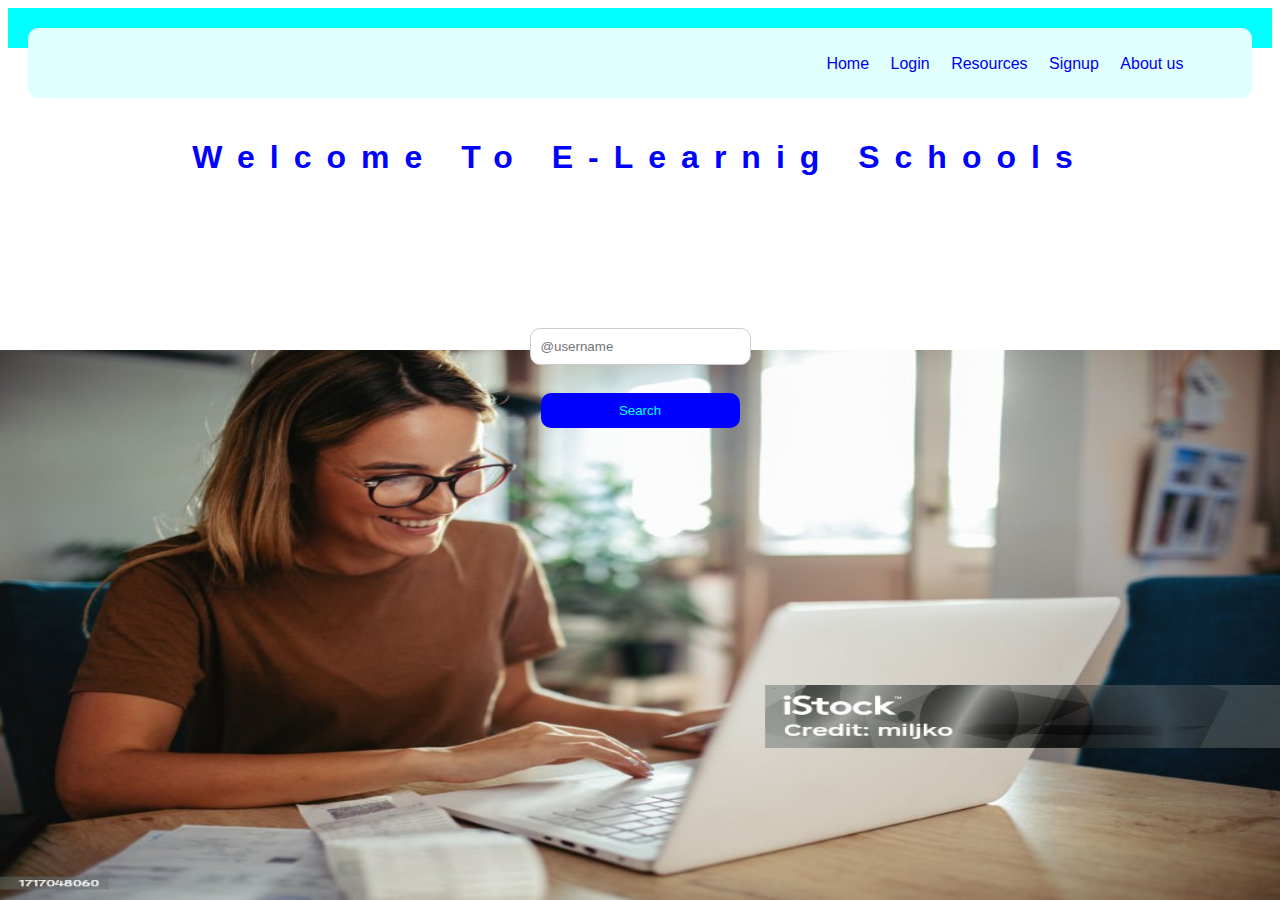
<file: index.html>
<!DOCTYPE html>
<html>
<head>
<title>elearning schools</title>
 <link rel="stylesheet" href="Sms.css">

</head>

<body>
	<header>
		<nav>
			<ul>
				<li> <a href="index.html">Home</a></li>
				<li> <a href="Eddy.html">Login</a></li>
				<li> <a href="Op.html">Resources</a></li>
				<li> <a href="Caleb.html">Signup</a></li>
				<li> <a href="Simo.html">About us</a></li> 
			</ul>
		</nav>
	</header>
	<main>
		<div class="tom">
			<img src="imges\istockphoto-1717048060-1024x1024.jpg">
			<h1>Welcome To E-Learnig Schools</h1>
		</div>
		<section class="Login-section">
			<h1 style="letter-spacing: 10px; text-align: center;">login</h1>
			<form id="login-form">
				<input type="text"  id="submit" placeholder="@username" required >
			  <button type="submit" class="btn"> Search</button>
			</form>
		</section>

		

	</main>
	


	
</body>

</html>
</file>
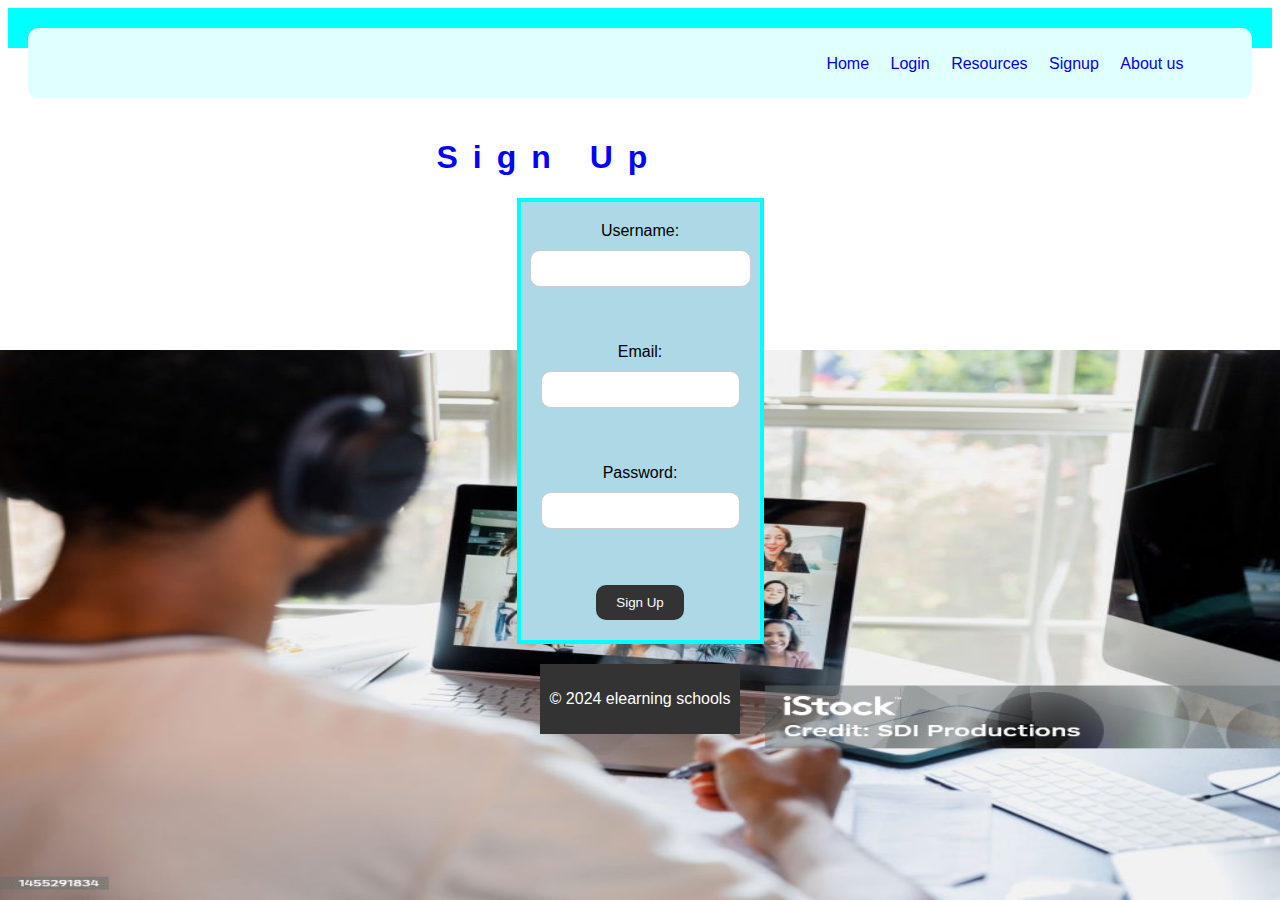
<file: Caleb.html>
<!DOCTYPE html>
<html>
<head>
	<title>elearning schools</title>
	<link rel="stylesheet" href="Sms.css">
</head>
<body>
	<header>
		<nav>
			<ul>
				<li> <a href="index.html">Home</a></li>
				<li><a href="Eddy.html">Login</a></li>
				<li> <a href="Op.html">Resources</a></li>
				<li> <a href="Caleb.html">Signup</a></li>
				<li> <a href="Simo.html">About us</a></li> 
			</ul>
		</nav>
	</header>
	<main>
		<section class="tom">
			<img src="imges/istockphoto-1455291834-1024x1024.jpg">
			<h1>Sign Up</h1>
			<form class="conta">
				<label for="username">Username:</label>
				<input type="text" id="username" name="username"><br><br>
				<label for="email">Email:</label>
				<input type="email" id="email" name="email"><br><br>
				<label for="password">Password:</label>
				<input type="password" id="password" name="password"><br><br>
				<input type="submit" value="Sign Up">
			</form>
		</section>
		<footer>
			<p>&copy; 2024 elearning schools</p>
		</footer>
</file>
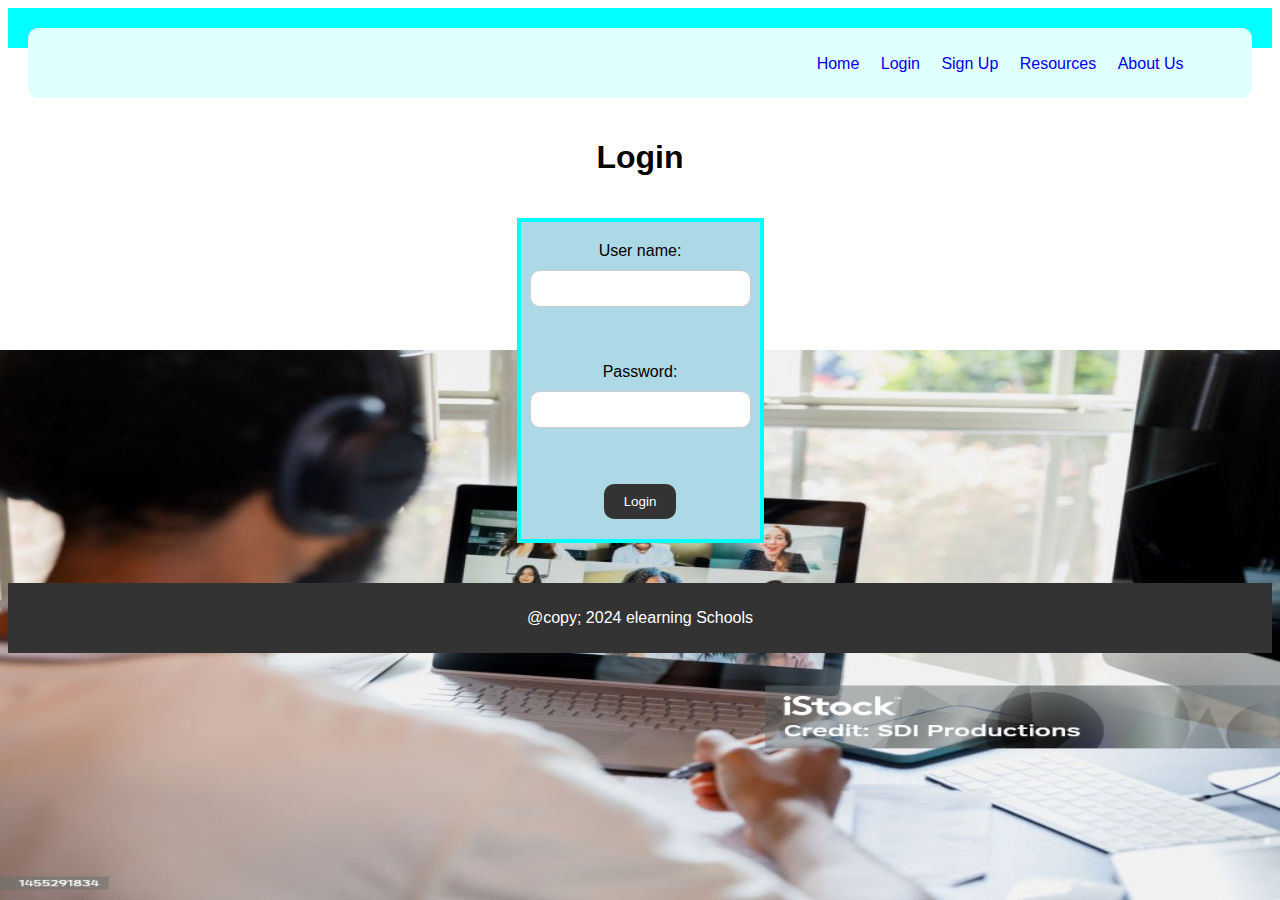
<file: Eddy.html>
<!DOCTYPE html>
<html>
<head>
	<title>Login</title>
		<link rel="stylesheet"  href="Sms.css">
</head>
<body>
	<header>
		<nav>
			<ul>
				<li><a href="index.html">Home</a></li>
				<li><a href="Eddy.html">Login</a></li>
				<li><a href="Caleb.html">Sign Up</a></li>
				<li><a href="Op.html">Resources</a></li>
				<li><a href="Simo.html">About Us</a></li>
			</ul>
		</nav>
	</header>
	<main>
		<div class="tom">
			<img src="imges/istockphoto-1455291834-1024x1024.jpg">
		</div>
		<h1>Login</h1>
		<form class="conta">
			<label for="user name">User name:</label>
			<input type="text" id="user name" name="user name"><br><br>
			<label for="password">Password:</label>
			<input type="text" id="password" name="password"><br><br>
			<input type="submit" value="Login">
		</form>
	</main>
	<footer>
		<p>@copy; 2024 elearning Schools</p>
	</footer>

</body>
</html>
</file>
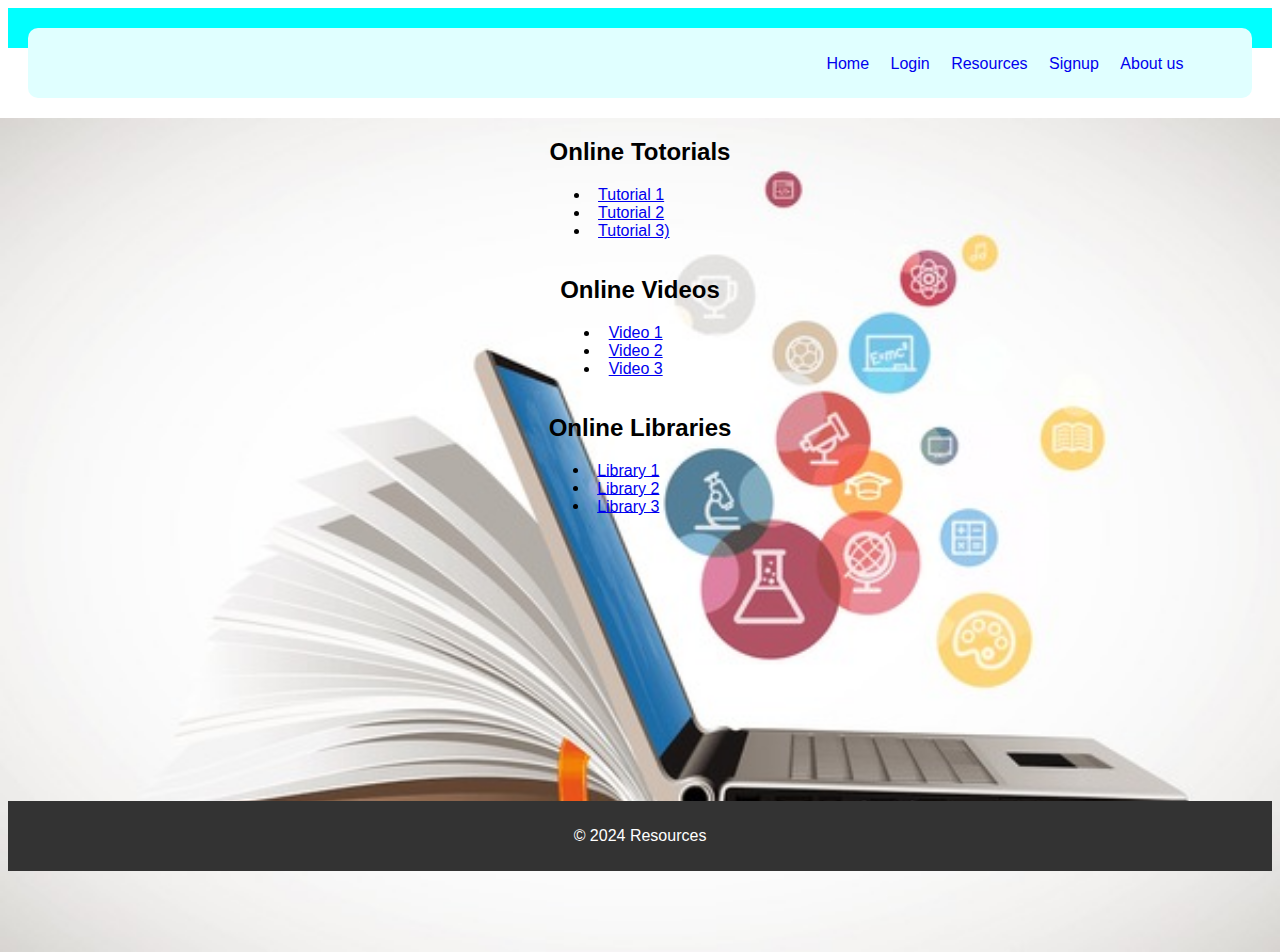
<file: Op.html>
<!DOCTYPE html>
<!DOCTYPE html>
<html>
<head>
	
	<title>Resources</title>
	 <link rel="stylesheet" href="Sms.css">
</head>
<body>

<header>
		<nav>
			<ul>
				<li> <a href="index.html">Home</a></li>
				<li> <a href="Eddy.html">Login</a></li>
				<li> <a href="Op.html">Resources</a></li>
				<li> <a href="Caleb.html">Signup</a></li>
				<li> <a href="Simo.html">About us</a></li> 
			</ul>
		</nav>
	</header>
	<main class="jk">
			<img src="imges/communication-elearning-internet-network-knowledge-600nw-346701608.jpg">
		<section id="tutorials">
			<h2>Online Totorials</h2>
			<ul>
				<li><a href="(https://www.education.com)"target="_blank" title="Visit(https://www.education.com">Tutorial 1</a></li>
				<li><a href="(https://www.lookupsmart.com/look/here)">Tutorial 2</a></li>
				<li><a href="(@ Online TutorialsYT)">Tutorial 3)</a></li>
			</ul>
		</section>

		<section id="videos">
			<h2>Online Videos</h2>
			<ul>
				<li><a href="(https://www.kapwing.com)">Video 1</a></li>
				<li><a href="(link unvailabe)">Video 2</a></li>
				<li><a href="(link unvailabe)">Video 3</a></li>
			</ul>
		</section>

		<section id="libraries">
			<h2>Online Libraries</h2>
			<ul>
				<li><a href="(https://www.digitallibrary.io/)">Library 1</a></li>
				<li><a href="(https://thebookerprizes.com/)">Library 2</a></li>
				<li><a href="(https://www.discoverResultsFast.com)">Library 3</a></li>
			</ul>
			
		</section>
	</main>
	<footer class="kt">
		<p>&copy; 2024 Resources</p>
	</footer>


</body>
</html>
</file>
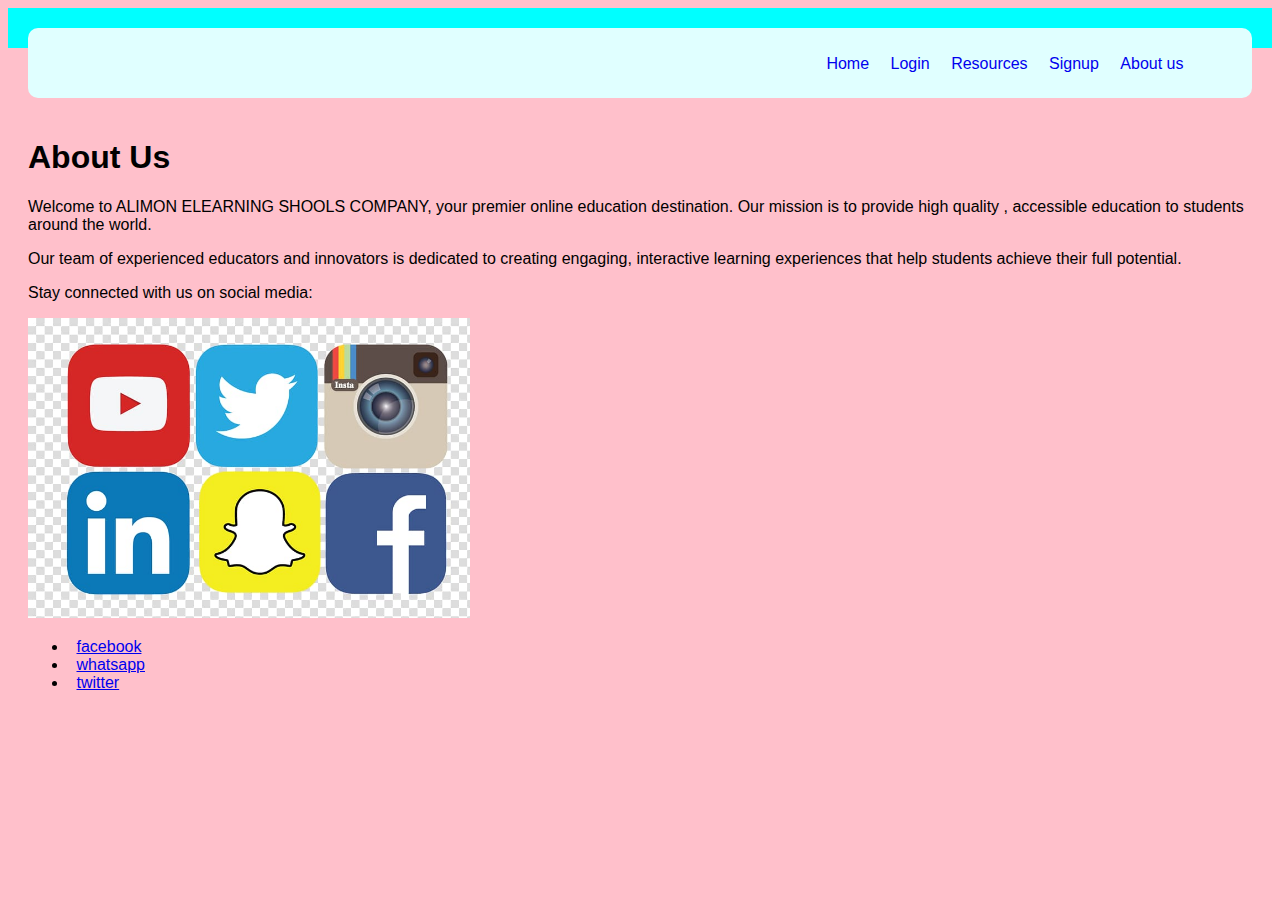
<file: Simo.html>
<!DOCTYPE html>
<!DOCTYPE html>
<html>
<head>
	<title>Elearning Schools</title>
 <link rel="stylesheet" href="Sms.css">
</head>
<body style="background: pink;">
	<header>
		<nav>
			<ul>
				<li> <a href="index.html">Home</a></li>
				<li> <a href="Eddy.html">Login</a></li>
				<li> <a href="Op.html">Resources</a></li>
				<li> <a href="Caleb.html">Signup</a></li>
				<li> <a href="Simo.html">About us</a></li> 
			</ul>
		</nav>
	</header>
	<main>
		<section id="about us">
			
			<h1>About Us</h1>
			<p>Welcome to ALIMON ELEARNING SHOOLS COMPANY, your premier online education destination. Our mission is to provide high quality , accessible education to students around the world.</p>

			<p>Our team of experienced educators and innovators is dedicated to creating engaging, interactive learning experiences that help students achieve their full potential.</p>

			<p>Stay connected with us on social media:</p>
			<img src="imges/social-media-marketing-social-network-icon-social-media-png-file.jpg" style="with:300px;height: 300px;">
			<ul>
				<li><a href="#"><i class="fab facebook-f"></i>facebook</a></li>
				<li><a href="#"><i class="fab facebook-f"></i>whatsapp</a></li>
				<li><a href="#"><i class="fab facebook-f"></i>twitter</a></li>
			</ul>
			
		</section>
	</main>

</body>
</html>
</file>
<file: Sms.css>
*{
	body {
		font-family: Arial, sans-serif;
		
		
		justify-content: center;
	}
	header {
	    background-color: aqua;
		color: #ffffff;
		padding: 20px;
		text-align: center;
	}
	 nav{
	 	width: 100%;
	 	display: flex;
	 	align-items: center;
	 	padding: 10px 0;
	 	background-color: lightcyan;
	 	border: 0;
	 	height: 50px;
	 	float: right;
	 	border-radius: 10px;

	 }

	nav ul {
		list-style: none;
		float: right;
	    text-align: right;
	    padding-right: 60px;
	    width: 100%;

	}
	nav ul li a{
		  text-decoration: none;
	}

	nav ul li {
		margin-right: 10px 10px;
		display: inline-block;
		z-index: 1;
		  text-decoration: none;

	}

	ul li a{
		transition: 0.1s ease;
		padding: 3.5px;
		border:5px solid transparent;
	}
	ul li a:hover{
		color:black;
		border-radius: 5px;
		background: aqua;
	}
	.Login-section{
		text-align: center;
		color: #fff;
		margin-top: 50px;

	}
	.Login-section h2{
		padding: 2px;
	}
	.tom img{
		position: absolute;
		right: 0;
		bottom: 0;
		z-index: -2;
		justify-content: center;
		width: 100%;
		height: 550px;

	}
	.tom h1{
		color: blue;
		letter-spacing: 15px;

	}
	.tom h1:hover{
		color:yellow;
	}
	input[type=text]{
		width: 100%;
		height: 100%;
		width: 20px 20px;
		padding: 20px;
		border: none;


	}
	input[type=text]:focus{
	 color:tomato;
	 background: yellow;
	}
	.btn{
		color: aqua;
		background: blue;
		border: none;
		width: 100%;
		margin:8px 0;
		padding: 10px;
		opacity: 1;
		border-radius: 10px;

	}
	.btn:hover{

	}

	main {
		display: flex;
		flex-direction: column;
		align-items: center;
		padding: 20px;

	}

	.login-section {
		background-color: #fofofo;
		padding: 20px;
		border: 1px, solid #ddd;
		border-radius: 10px;
		box-shadow: 0 0 10px rgba(0, 0, 0, 1.0);
	}

	.signup-section {
		background-color: #fofofo;
		padding: 20px;
		border: 1px, solid #ddd;
		border-radius: 10px;
		box-shadow: 0 0 10px rgba(0, 0, 0, 1.0);
	}

	form {
		display: flex;
		flex-direction: column;
		align-items: center;
	}

	label {
		margin-bottom: 10px;
	}

	input[type="text"],
	input[type="email"],
	input[type="password"] {
		padding: 10px;
		margin-bottom: 20px;
		border: 1px solid #cccccc;
		border-radius: 10px;
	}

	input[type="submit"] {
		background-color: #333333;
		color: #ffffff;
		padding: 10px 20px;
		border: none;
		border-radius: 10px;
		cursor: pointer;
	}

	input[type="submit"] :hover {
		background-color: #555555;
	}

	footer {
		background-color: #333333;
		color: #ffffff;
		padding: 10px;
		text-align: center;
		clear: both;
	}

}
.jk img{
	position: absolute;
	z-index: -1;
	width: 100%;
	margin-top: 0px;

}
.kt{
	margin-top: 250px;
}
.conta{
	margin:20px 80px;
	padding: 20px;
}
.conta{
	border: 4px solid aqua;
	background: lightblue;
}
</file>
